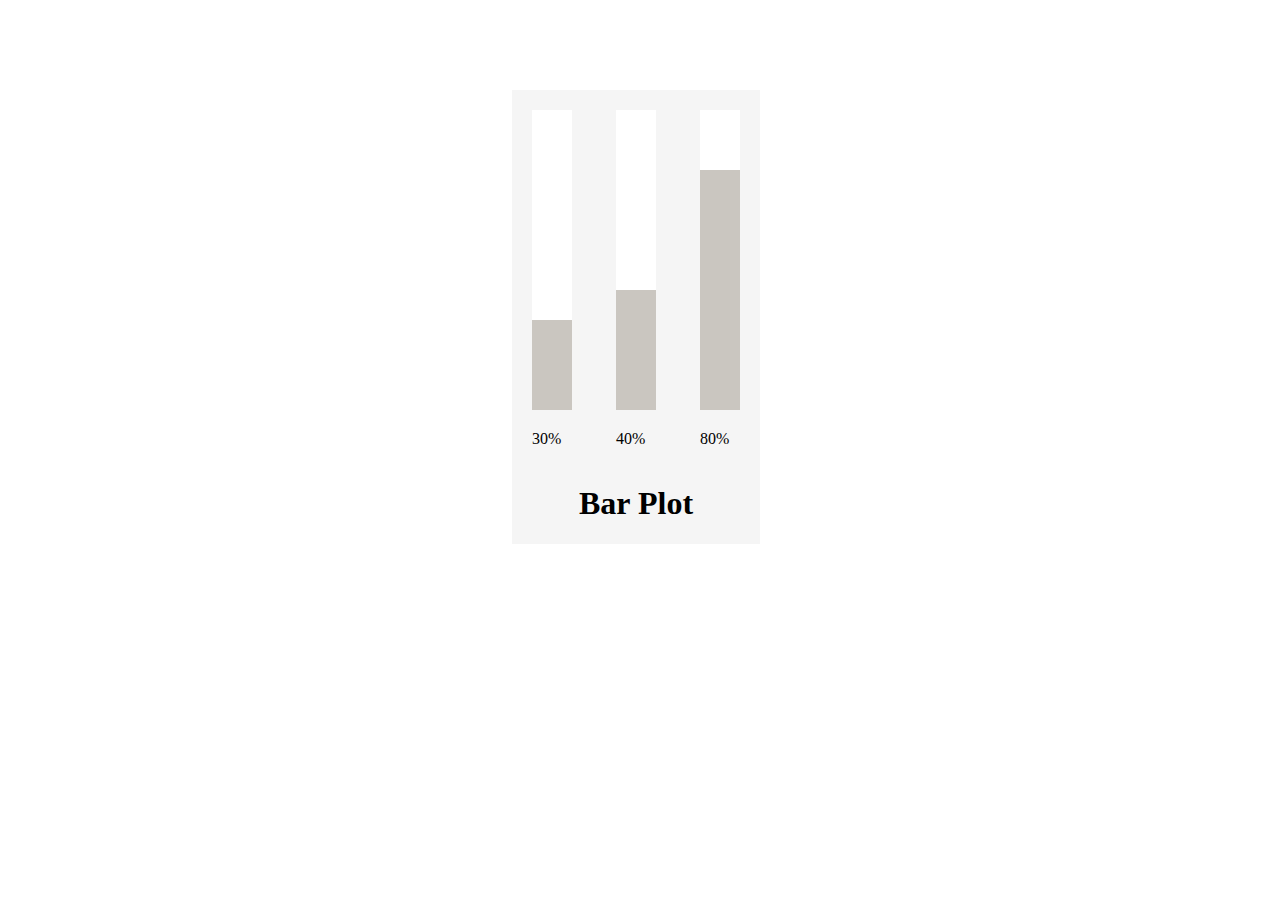
<file: Lab01_Solution/problem2.html>
<!DOCTYPE html>
<html lang="en">
<head>
    <meta charset="UTF-8">
    <meta http-equiv="X-UA-Compatible" content="IE=edge">
    <meta name="viewport" content="width=device-width, initial-scale=1.0">
    <title>Lab1_Problem2</title>
    <link rel="stylesheet" href="style2.css">
</head>
<body>
    <section id="section1">
        <article>
            <div>
                <article id="bar1">

                </article>
            </div>
            <p>30%</p>
        </article>
        <article>
            <div>
                <article id="bar2">

                </article>
            </div>
            <p>40%</p>
        </article>
        <article>
            <div>
                <article id="bar3">

                </article>
            </div>
            <p>80%</p>
        </article>
        <h1 style="text-align: center;">Bar Plot</h1>
    </section>
</body>
</html>
</file>
<file: Lab01_Solution/style2.css>
body{
    margin: 0;
    padding: 0;
}
#section1{
        background-color:whitesmoke ;
        position: absolute;
        top: 10%;
        left: 40%;
        
}
#section1 article{
        display: inline-block;

}
p{
    padding-left: 20px;
}
div{
    width: 40px;
    height: 300px;
    margin: 20px;
    background-color: rgb(202,198,192);

}
#bar1{
    width: 100%;
    height: 70%;
    background-color: white;
    animation-name: barplot1;
    animation-duration: 3s;
    animation-iteration-count: 1;
}
#bar2{
    width: 100%;
    height: 60%;
    background-color: white;
    animation-name: barplot1;
    animation-duration: 3s;
    animation-iteration-count: 1;
}
#bar3{
    width: 100%;
    height: 20%;
    background-color: white;
    animation-name: barplot1;
    animation-duration: 3s;
    animation-iteration-count: 1;
}
@keyframes barplot1 {
    0%{
        height: 100%;
        background-color: white;
    }
    100%{
        height: 70%;
        background-color: white;

    }
    
}
#bar2{
    width: 100%;
    height: 60%;
    background-color: white;
    animation-name: barplot2;
    animation-duration: 3s;
    animation-iteration-count: 1;
}
@keyframes barplot2 {
    0%{
        height: 100%;
        background-color: white;
    }
    100%{
        height: 60%;
        background-color: white;
        
    }
    
}
#bar3{
    width: 100%;
    height: 20%;
    background-color: white;
    animation-name: barplot3;
    animation-duration: 3s;
    animation-iteration-count: 1;
}
@keyframes barplot3 {
    0%{
        height: 100%;
        background-color: white;
    }
    100%{
        height: 20%;
        background-color: white;
        
    }
    
}
</file>
